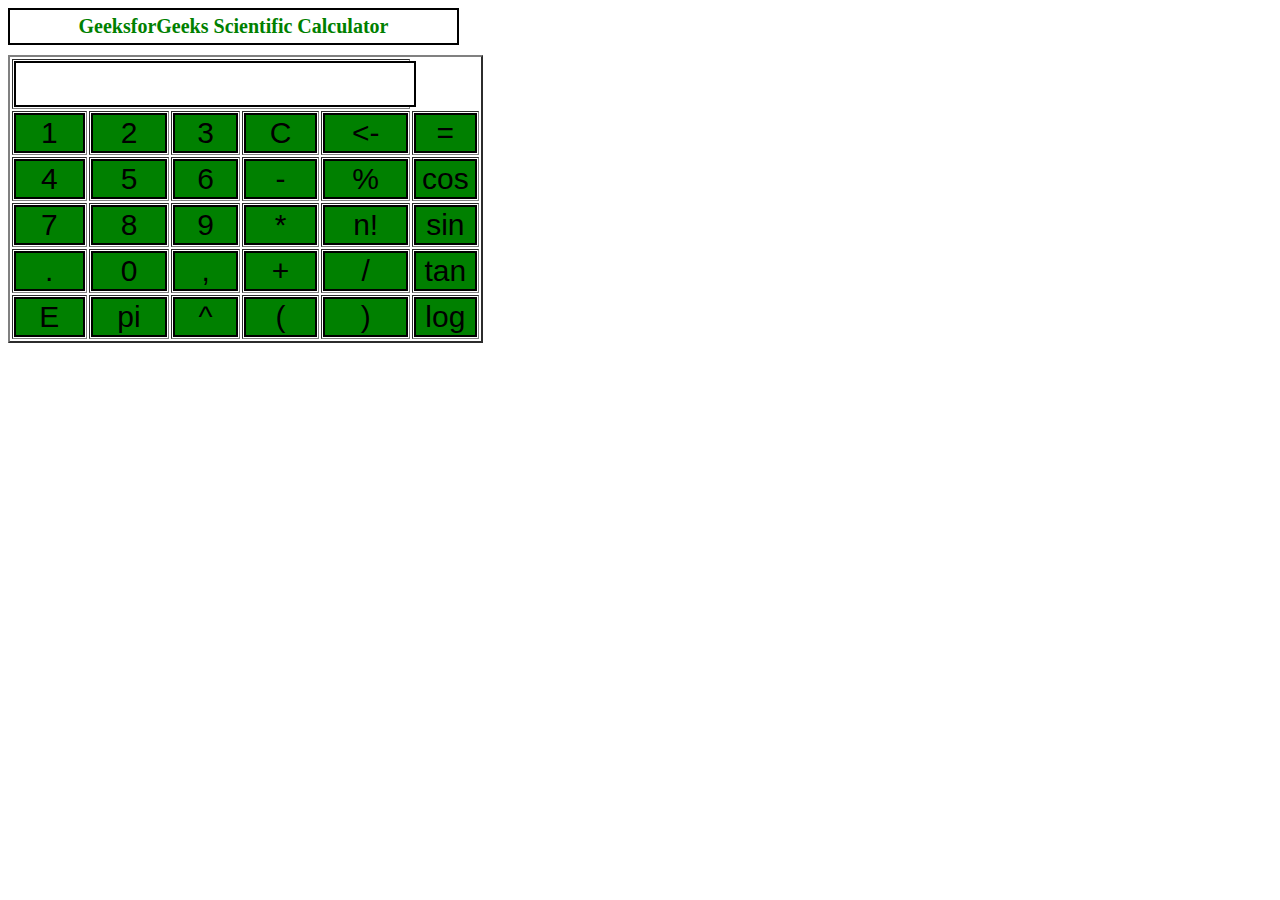
<file: calci.html>
<!DOCTYPE html>
<html>	
<head>
	<title>
		Scientific Calculator using HTML, CSS and Js
	</title>
	<style>
		/* Style to set the title of calculator */
		.title {
			margin-bottom: 10px;
			padding: 5px 0;
			font-size: 20px;
			font-weight:bold;
			text-align:center;
			width: 447px;
			color:green;
			border: solid black 2px;
		}	
		/* Set the button style */
		#btn {
			width: 100%;
			height: 40px;
			font-size: 30px;
		}	
		input[type="button"] {
			background-color:green;
			color: black;
			border: solid black 2px;
			width:100%
		}	
		/* Set input textarea */
		input[type="text"] {
			background-color:white;
			border: solid black 2px;
			width:100%
		}
	</style>
	<script>		
		/* Creating function in HTML for backspace operation */
		function backspace(calc) {							
			size = calc.display.value.length;
			calc.display.value = calc.display.value.substring(0, size-1);
		}	
		/* Creating function to calculate factorial of element */
		function calculate(calc) {		
			/* Check if function include ! character then
			calculate factorial of number */
			if(calc.display.value.includes("!")) {			
				size = calc.display.value.length;
				n = Number(calc.display.value.substring(0, size-1));
				f = 1;
				for(i = 2; i <= n; i++)
					f = f*i;
				calc.display.value = f;
			}	
			/* If function include % character then calculate
			the % of number */
			else if(calc.display.value.includes("%")) {	
				size = calc.display.value.length;
				n = Number(calc.display.value.substring(0, size-1));
				calc.display.value = n/100;
			}
			else	
				/* Otherwise evalute and execute output */
				calc.display.value = eval(calc.display.value);
		}
	</script>
</head>
<body>
	<div class = title >
		GeeksforGeeks Scientific Calculator
	</div>
	<form name = "calc">	
	<table id = "calc" border = 2>	
	<tr>
		<td colspan=5><input id="btn" name="display"
			onkeypress="return event.charCode >= 48
			&& event.charCode <= 57" type="text">
		</td>
	</tr>
	<tr>
		<td>
			<input id="btn" type="button" value="1"OnClick="calc.display.value+='1'">
		</td>
		<td>
			<input id="btn" type="button" value="2"OnClick="calc.display.value+='2'">
		</td>
		<td>
			<input id="btn" type="button" value="3"OnClick="calc.display.value+='3'">
		</td>
		<td>
			<input id="btn" type="button" value="C"OnClick="calc.display.value=''">
		</td>
		<td><input id="btn" type="button" value="<-"OnClick="backspace(this.form)">
		</td>
		<td><input id="btn" type="button" value="="OnClick="calculate(this.form)">
		</td>
	</tr>
	<tr>
		<td><input id="btn" type="button" value="4"
				OnClick="calc.display.value+='4'">
		</td>
		<td><input id="btn" type="button" value="5"
				OnClick="calc.display.value+='5'">
		</td>
		<td><input id="btn" type="button" value="6"
				OnClick="calc.display.value+='6'">
		</td>
		<td><input id="btn" type="button" value="-"
				OnClick="calc.display.value='-'">
		</td>
		<td><input id="btn" type="button" value="%"
				OnClick="calc.display.value+='%'">
		</td>
		<td><input id="btn" type="button" value="cos"
				OnClick="calc.display.value='Math.cos('">
		</td>
	</tr>
	<tr>
		<td><input id="btn" type="button" value="7"
				OnClick="calc.display.value+='7'">
		</td>
		<td><input id="btn" type="button" value="8"
				OnClick="calc.display.value+='8'">
		</td>
		<td><input id="btn" type="button" value="9"
				OnClick="calc.display.value+='9'">
		</td>
		<td><input id="btn" type="button" value="*"
				OnClick="calc.display.value+='*'">
		</td>
		<td><input id="btn" type="button" value="n!"
				OnClick="calc.display.value+='!'">
		</td>
		<td><input id="btn" type="button" value="sin"
				OnClick="calc.display.value='Math.sin('">
		</td>
	</tr>
	<tr>
		<td><input id="btn" type="button" value="."
				OnClick="calc.display.value+='.'">
		</td>
		<td><input id="btn" type="button" value="0"
				OnClick="calc.display.value+='0'">
		</td>
		
		<td><input id="btn" type="button" value=","
				OnClick="calc.display.value+=','">
		</td>
		<td><input id="btn" type="button" value="+"
				OnClick="calc.display.value+='+'">
		</td>
		<td><input id="btn" type="button" value="/"
				OnClick="calc.display.value+='/'">
		</td>
		<td><input id="btn" type="button" value="tan"
				OnClick="calc.display.value='Math.tan('">
		</td>
	</tr>
	<tr>
		<td><input id="btn" type="button" value="E"
				OnClick="calc.display.value+='Math.E'">
		</td>
		<td><input id="btn" type="button" value="pi"
				OnClick="calc.display.value+='Math.PI'">
		</td>
		<td><input id="btn" type="button" value="^"
				OnClick="calc.display.value+='Math.pow('">
		</td>
		<td><input id="btn" type="button" value="("
				OnClick="calc.display.value+='('">
		</td>
		<td><input id="btn" type="button" value=")"
				OnClick="calc.display.value+=')'">
		</td>
		<td><input id="btn" type="button" value="log"
				OnClick="calc.display.value='Math.log('">
		</td>
	</tr>
	</table>
	</form>
</body>
</html>
</file>
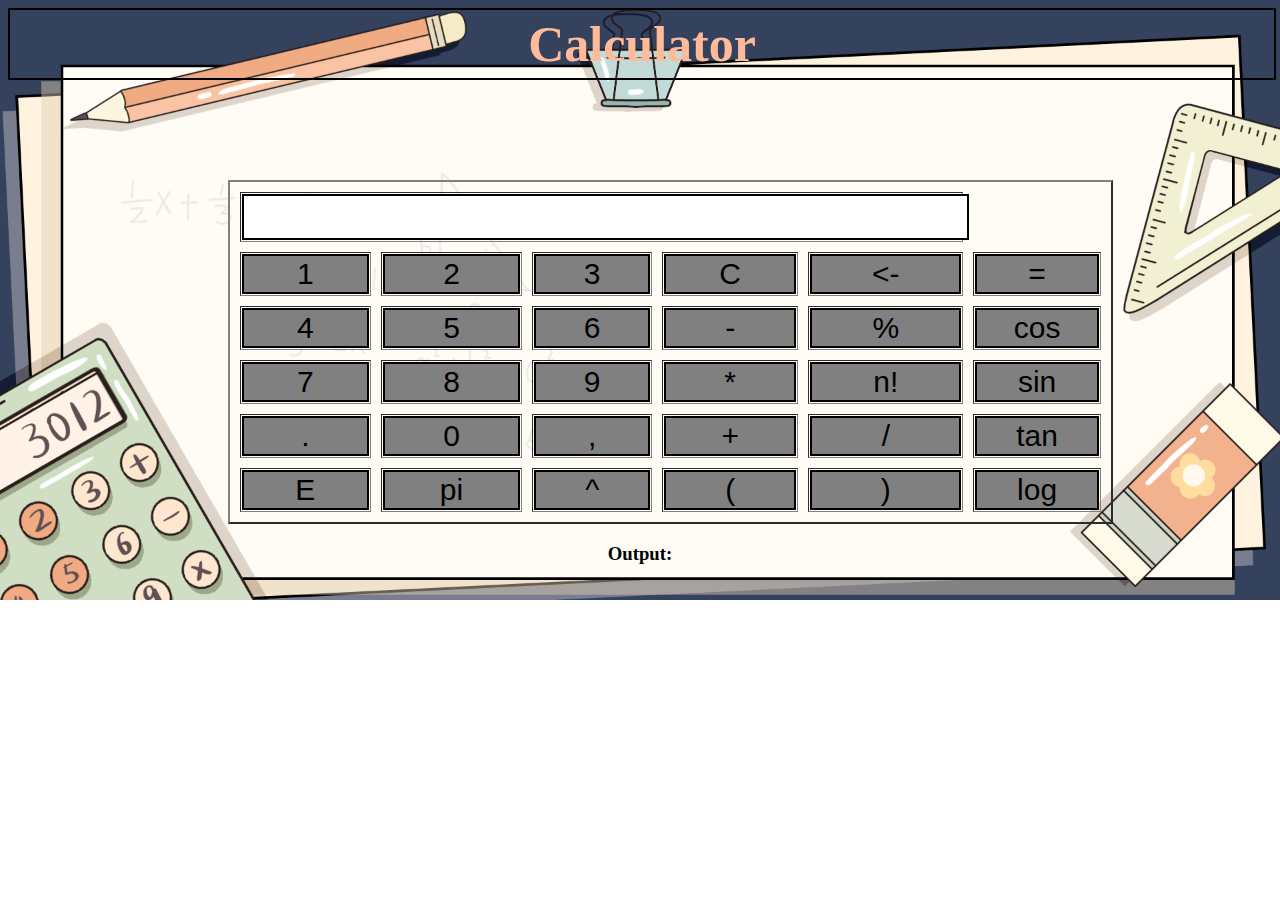
<file: calculator.html>
<!DOCTYPE html>
<html>
<head>
	<title>Calculator</title>
	<link type="text/css" rel="stylesheet" href="CSS/calculator.css">
    <script src="JS/calculator.js"></script>
</head>
<body background="IMG/calci_back.png">
	<div class="cnt">
	<div class = title > Calculator</div>
	<form name = "calc">	
	 <table id = "" border = 2>	
		<tr>
			<td colspan=5><input id="btn" name="display" onkeypress="return event.charCode >= 48
				&& event.charCode <= 57" type="text">
			</td>
		</tr>
		<tr>
			<td>
				<input id="btn" type="button" value="1" OnClick="calc.display.value+='1'">
			</td>
			<td>
				<input id="btn" type="button" value="2" OnClick="calc.display.value+='2'">
			</td>
			<td>
				<input id="btn" type="button" value="3" OnClick="calc.display.value+='3'">
			</td>
			<td>
				<input id="btn" type="button" value="C" OnClick="calc.display.value=''">
			</td>
			<td><input id="btn" type="button" value="<-" OnClick="backspace(this.form)">
			</td>
			<td><input id="btn" type="button" value="=" OnClick="calculate(this.form)">
			</td>
		</tr>
		<tr>
			<td><input id="btn" type="button" value="4"	OnClick="calc.display.value+='4'">
			</td>
			<td><input id="btn" type="button" value="5" OnClick="calc.display.value+='5'">
			</td>
			<td><input id="btn" type="button" value="6" OnClick="calc.display.value+='6'">
			</td>
			<td><input id="btn" type="button" value="-" OnClick="calc.display.value='-'">
			</td>
			<td><input id="btn" type="button" value="%" OnClick="calc.display.value+='%'">
			</td>
			<td><input id="btn" type="button" value="cos" OnClick="calc.display.value='Math.cos('">
			</td>
		</tr>
		<tr>
			<td><input id="btn" type="button" value="7" OnClick="calc.display.value+='7'">
			</td>
			<td><input id="btn" type="button" value="8" OnClick="calc.display.value+='8'">
			</td>
			<td><input id="btn" type="button" value="9" OnClick="calc.display.value+='9'">
			</td>
			<td><input id="btn" type="button" value="*" OnClick="calc.display.value+='*'">
			</td>
			<td><input id="btn" type="button" value="n!" OnClick="calc.display.value+='!'">
			</td>
			<td><input id="btn" type="button" value="sin" OnClick="calc.display.value='Math.sin('">
			</td>
		</tr>
		<tr>
			<td><input id="btn" type="button" value="." OnClick="calc.display.value+='.'">
			</td>
			<td><input id="btn" type="button" value="0" OnClick="calc.display.value+='0'">
			</td>
			<td><input id="btn" type="button" value="," OnClick="calc.display.value+=','">
			</td>
			<td><input id="btn" type="button" value="+" OnClick="calc.display.value+='+'">
			</td>
			<td><input id="btn" type="button" value="/" OnClick="calc.display.value+='/'">
			</td>
			<td><input id="btn" type="button" value="tan" OnClick="calc.display.value='Math.tan('">
			</td>
		</tr>
		<tr>
			<td><input id="btn" type="button" value="E" OnClick="calc.display.value+='Math.E'">
			</td>
			<td><input id="btn" type="button" value="pi" OnClick="calc.display.value+='Math.PI'">
			</td>
			<td><input id="btn" type="button" value="^" OnClick="calc.display.value+='Math.pow('">
			</td>
			<td><input id="btn" type="button" value="(" OnClick="calc.display.value+='('">
			</td>
			<td><input id="btn" type="button" value=")" OnClick="calc.display.value+=')'">
			</td>
			<td><input id="btn" type="button" value="log" OnClick="calc.display.value='Math.log('">
			</td>
		</tr>
	</table>
	</form>
    </div>
    
    <center><h3 id="dis">Output: </h3></center>

</body>
</html>
</file>
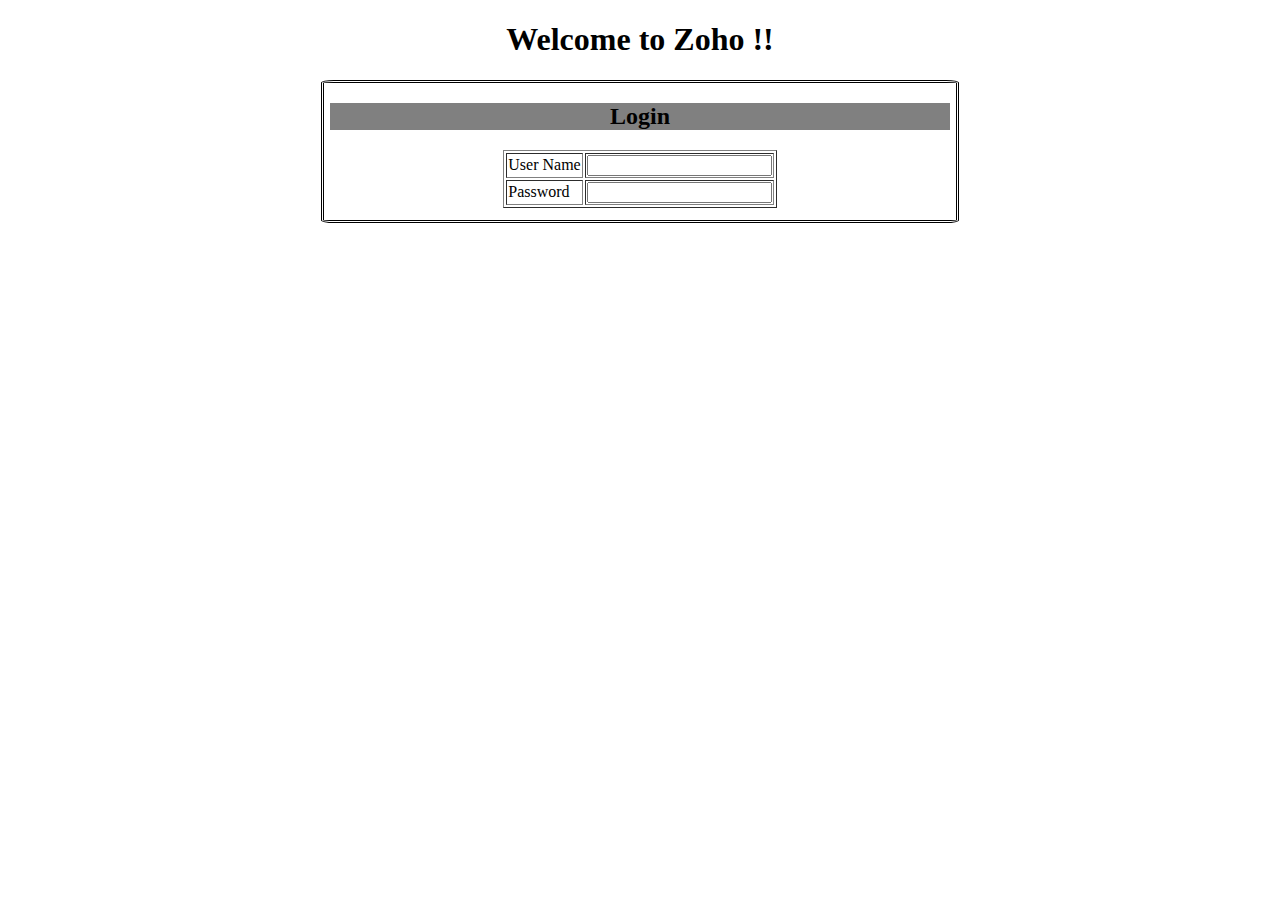
<file: login.html>
<!DOCTYPE html>
<html>
<head>
	<title>Login</title>
	 <link type="text/css" rel="stylesheet" href="CSS/login.css">
</head>
<body>
    <h1>Welcome to Zoho !!</h1>
    <div class="container">
    	<div class="cont_head">
    		<h2>Login</h2>
    	</div>
    	<div class="cont_body">
    		<table border="1">
    			<tr>
    				<td>User Name</td>
    				<td><input type="text" name=""></td>
    			</tr>
    			<tr>
    				<td>Password</td>
    				<td><input type="Password" name=""></td>
    			</tr>
    		</table>
    	</div>
    </div>
</body>
</html>
</file>
<file: CSS/calculator.css>
body {
	background-repeat: no-repeat;
    background-size: cover;
}

table
{   
	margin-top: 100px;
	margin-left: 220px;
	border-spacing: 10px;
	width: 70%;
}
.title
 {
	margin-bottom: 10px;
	padding: 5px 0;
	font-size: 50px;
	font-weight:bold;
	text-align:center;
	width: 100%;
	color:#ffbb99;
	border: solid black 2px;
}	
#btn 
{
	width: 100%;
	height: 40px;
	font-size: 30px;		
}	
input[type="button"] 
{
	background-color:grey;
	color: black;
	border: solid black 2px;
	width:100%;
}	
input[type="text"] 
{
	background-color:white;
	border: solid black 2px;
}
</file>
<file: CSS/login.css>
h1,h2
{
	text-align: center;
}
.container
{
	margin: auto;
	border: double;
	border-radius: 2%;
	height: 20%;
	width: 50%
}
.cont_head
{
	margin: 0% 1% 1% 1%;
	background-color: grey;
}
.cont_body
{
	
	margin:auto;
	margin-bottom: 2%;
}
button
{
	height: 20px;
	width: 30px;
	margin: 10px
}
table
{
	margin: auto;
}
button
{
	margin: auto;
}




git remote add origin https://github.com/Harishharish11/new_repo.git


git remote add origin https://github.com/Harishharish11/exp9.git
</file>
